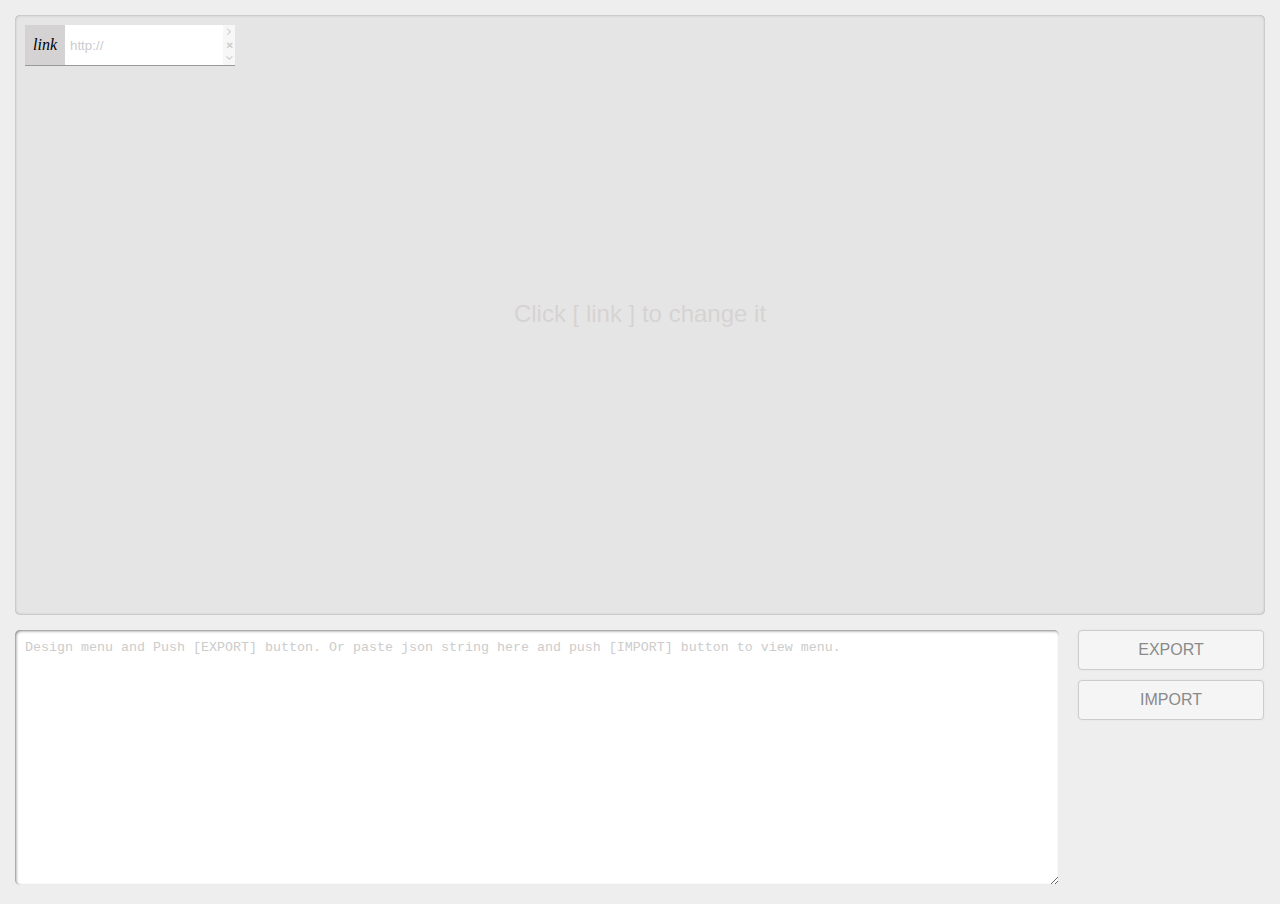
<file: jsMenuDev.html>
<!DOCTYPE html>
<html lang="en">
<head>
    <meta charset="UTF-8">
    <meta name="viewport" content="width=device-width, initial-scale=1.0">
    <meta http-equiv="X-UA-Compatible" content="ie=edge">
    <meta name="author" content="Hadi Mozaffari Tabar">
    <title>JsMenu</title>
    <link rel="stylesheet" href="assets/css/style.css">
    <link rel="stylesheet" href="assets/css/fontello.css">
    <script src="assets/js/jquery-3.3.1.min.js"></script>
    <script src="assets/js/jsMenuDev.js"></script>
</head>
<body>
    <p id="help">Click [ link ] to change it</p>
    <div id="jsMenu">
        <ul>
            <li link="" title="" stat="link">
                <i>link</i>
                <input type="text" placeholder="http://">
                <span class="controller">
                    <i class="icon-right-open-3"></i>
                    <i class="icon-cancel-3"></i>
                    <i class="icon-down-open-2"></i>
                </span>
            </li>
        </ul>
    </div>
    <textarea placeholder="Design menu and Push [EXPORT] button. Or paste json string here and push [IMPORT] button to view menu."></textarea>
    <span>
        <button id="export">EXPORT</button>
        <button id="import">IMPORT</button>
    </span>
</body>
</html>
</file>
<file: assets/css/style.css>
body {
    overflow: hidden;
    padding: 0;
    margin: 0;
    background-color: rgb(238, 238, 238);
}

#help {
    height: calc(70vh - 80px);
    display: flex;
    justify-content: center;
    align-items: center;
    font-size: 150%;
    color: #d6d3d3;
    position: absolute;
    font-family: arial;
    width: 100%;
    user-select: none;
}

#jsMenu {
    height: calc(70vh - 50px);
    box-shadow: inset 0 0 3px rgba(0, 0, 0, 0.3);
    margin: 15px;
    border-radius: 5px;
    background-color: #e6e5e5;
    padding: 10px;
}

textarea {
    height: calc(30vh - 35px);
    width: 80vw;
    box-shadow: inset 1px 1px 3px rgba(0, 0, 0, 0.5);
    margin: 0 15px 15px 15px;
    border-radius: 5px;
    background-color: #fff;
    padding: 10px;
    border: 0;
}

span {
    height: calc(30vh - 15px);
    width: calc(20vw - 70px);
    vertical-align: top;
    display: inline-block;
}

button {
    width: 100%;
    margin-bottom: 10px;
    padding: 10px;
    border: 1px solid #ccc;
    font-size: 100%;
    cursor: pointer;
    color: #8a8a8a;
    transition: background-color 0.3s;
    background-color: rgb(245, 245, 245);
    border-radius: 4px;
    box-shadow: 0 0 3px rgba(0, 0, 0, 0.05);
}

button:hover {
    background-color: rgba(0,0,0,0.03);
}

ul {
    list-style: none;
    padding: 0;
    margin: 0;
    position: absolute;
    top: 10px;
    top: 0;
    left: 0;
    margin-left: 210px;
    display: none;
}

ul:first-child {
    position: relative;
    margin-left: 0;
    display: block;
}

li {
    background-color: #fff;
    padding: 10px 5px;
    width: 200px;
    border-bottom: 1px solid #999;
    position: relative;
    min-height: 20px;
}

li input {
    width: 148px;
    border: unset;
    position: absolute;
    left: 40px;
    top: 0;
    height: calc(100% - 10px);
    padding: 5px;
}

li i {
    float: right;
    cursor: pointer;
    position: absolute;
    top: 0;
    left: 0;
    height: 100%;
    background-color: #d4d2d2;
    display: flex;
    justify-content: center;
    align-items: center;
    width: 40px;
}

li i.disable {
    cursor: context-menu;
}

li > i:hover {
    background-color: #bebdbd;
}

.controller {
    position: absolute;
    right: 0;
    top: 0;
    height: 100%;
    width: 12px;
}

.controller i {
    width: 100%;
    height: 33.33%;
    font-size: 50%;
    color: #ccc;
    display: flex;
    position: unset;
    justify-content: center;
    align-items: center;
    background-color: #f7f7f7;
}

.controller i:hover {
    background-color: #000;
    color: #fff;
}

.disable {
    opacity: 0.2;
    background-color: #f00 !important;
}

li:hover > ul, li:focus > ul {
    display: block;
}

input:focus {
    outline: none;
    background-color: rgba(0, 255, 0, 0.144);
}

input::placeholder, textarea::placeholder {
    color: #ccc;
}
</file>
<file: assets/css/fontello.css>
@font-face {
  font-family: 'fontello';
  src: url('../font/fontello.eot?15212245');
  src: url('../font/fontello.eot?15212245#iefix') format('embedded-opentype'),
       url('../font/fontello.woff2?15212245') format('woff2'),
       url('../font/fontello.woff?15212245') format('woff'),
       url('../font/fontello.ttf?15212245') format('truetype'),
       url('../font/fontello.svg?15212245#fontello') format('svg');
  font-weight: normal;
  font-style: normal;
}
 
 [class^="icon-"]:before, [class*=" icon-"]:before {
  font-family: "fontello";
  font-style: normal;
  font-weight: normal;
  speak: none;
 
  display: inline-block;
  text-decoration: inherit;
  width: 1em;
  margin-right: .2em;
  text-align: center;
 
  /* For safety - reset parent styles, that can break glyph codes*/
  font-variant: normal;
  text-transform: none;
 
  /* fix buttons height, for twitter bootstrap */
  line-height: 1em;
 
  /* Animation center compensation - margins should be symmetric */
  /* remove if not needed */
  margin-left: .2em;
 
  /* you can be more comfortable with increased icons size */
  /* font-size: 120%; */
 
  /* Font smoothing. That was taken from TWBS */
  -webkit-font-smoothing: antialiased;
  -moz-osx-font-smoothing: grayscale;
 
  /* Uncomment for 3D effect */
  /* text-shadow: 1px 1px 1px rgba(127, 127, 127, 0.3); */
}
 
.icon-cancel-3:before { content: '\e80a'; } /* '' */
.icon-down-open-2:before { content: '\f004'; } /* '' */
.icon-right-open-3:before { content: '\f006'; } /* '' */
</file>
